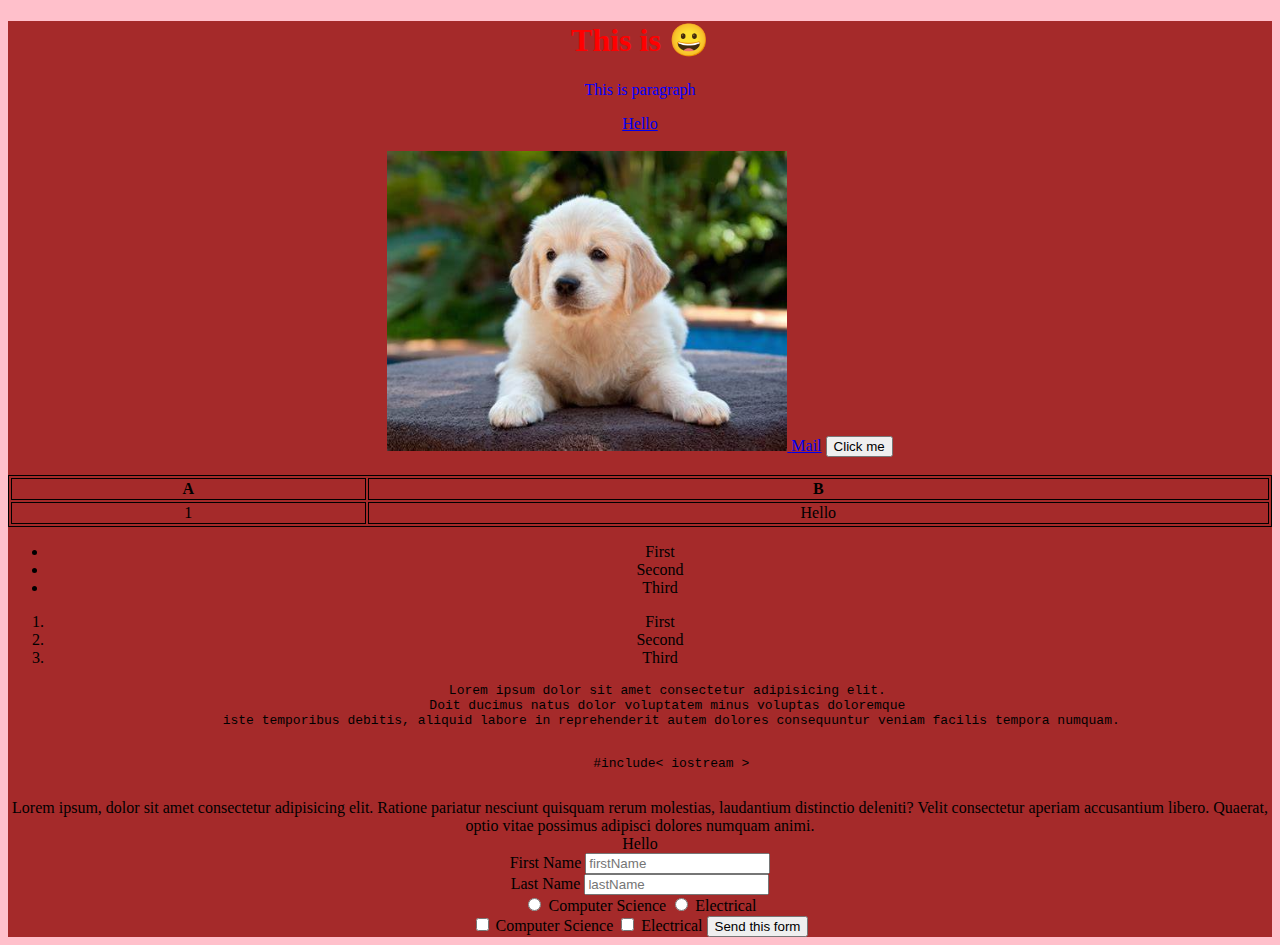
<file: Day_02/index.html>
<!DOCTYPE html>
<html lang="en">
  <head>
    <meta charset="UTF-8" />
    <meta name="viewport" content="width=device-width, initial-scale=1.0" />
    <title>Document</title>
    <link rel="stylesheet" href="style.css" />
    <style>
      p {
        color: blue;
      }
    </style>
  </head>
  <body>
    <div class="firstClass" id="firstId">
      <h1 style="color: red">This is 😀</h1>
      <p>This is paragraph</p>
      <a href="./style.css" target="_blank">Hello</a>
      <br /><br />
      <a href="https://github.com" target="_blank">
        <img src="./dog Img.jpeg" width="400px" height="300px" />
      </a>
      <a href="https://mail.google.com/mail/">Mail</a>
      <a href="https://github.com" target="_blank">
        <button>Click me</button>
      </a>
      <br /><br />
      <!--HTML Table-->
      <table style="width: 100%">
        <tr>
          <th>A</th>
          <th>B</th>
        </tr>
        <tr>
          <td>1</td>
          <td>Hello</td>
        </tr>
      </table>
      <!--Unordered List-->
      <ul>
        <li>First</li>
        <li>Second</li>
        <li>Third</li>
      </ul>
      <!--Ordered List-->
      <ol>
        <li>First</li>
        <li>Second</li>
        <li>Third</li>
      </ol>
      <!--Print the content as it is-->
      <pre>
        Lorem ipsum dolor sit amet consectetur adipisicing elit. 
        Doit ducimus natus dolor voluptatem minus voluptas doloremque 
        iste temporibus debitis, aliquid labore in reprehenderit autem dolores consequuntur veniam facilis tempora numquam.
    </pre
      >
      <pre>
        #include< iostream >
    </pre
      >
      <div>
        Lorem ipsum, dolor sit amet consectetur adipisicing elit. Ratione
        pariatur nesciunt quisquam rerum molestias, laudantium distinctio
        deleniti? Velit consectetur aperiam accusantium libero. Quaerat, optio
        vitae possimus adipisci dolores numquam animi.
      </div>
      <span> Hello </span>
      <form >
        <label for="firstName">First Name</label> 
        <input type="text" id="firstName" name="firstName" placeholder="firstName"> <br>
        <label for="lastName">Last Name</label> 
        <input type="text" id="lastName" name="lastName" placeholder="lastName">
        <br />
        <input type="radio" id="computerScience" name="subject">
        <label for="computerScience">Computer Science</label>
        <input type="radio" id="electrical" name="subject">
        <label for="electrical">Electrical</label>   
        <br />
        <input type="checkbox" id="computerScience" name="subject1">
        <label for="computerScience">Computer Science</label>
        <input type="checkbox" id="electrical" name="subject2">
        <label for="electrical">Electrical</label>
        <input type="submit" value="Send this form">
      </form>
    </div>
  </body>
</html>
</file>
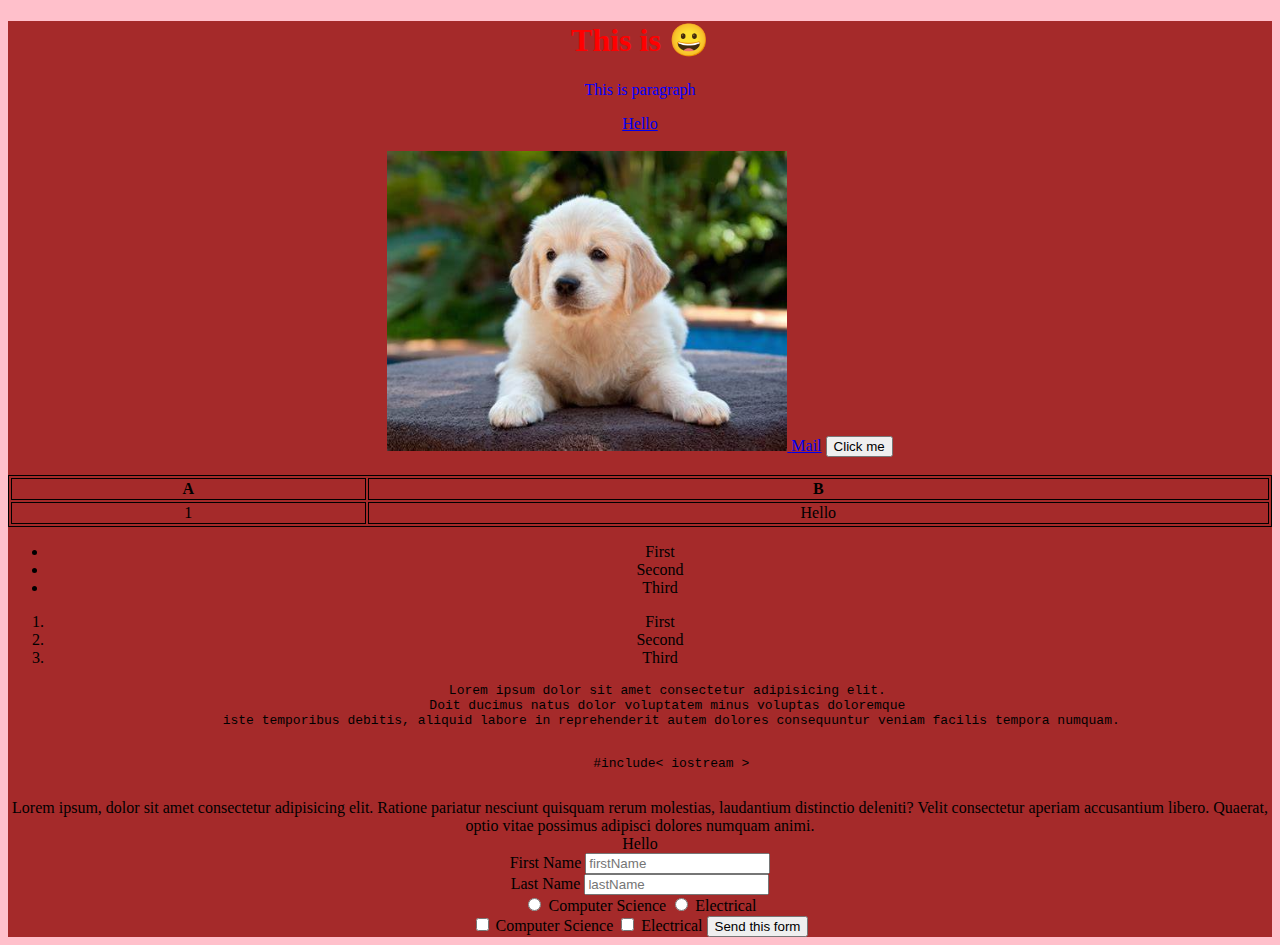
<file: Day_02Part2/index.html>
<!DOCTYPE html>
<html lang="en">
  <head>
    <meta charset="UTF-8" />
    <meta name="viewport" content="width=device-width, initial-scale=1.0" />
    <title>Document</title>
    <link rel="stylesheet" href="style.css" />
    <style>
      p {
        color: blue;
      }
    </style>
  </head>
  <body>
    <div class="firstClass" id="firstId">
      <h1 style="color: red">This is 😀</h1>
      <p>This is paragraph</p>
      <a href="./style.css" target="_blank">Hello</a>
      <br /><br />
      <a href="https://github.com" target="_blank">
        <img src="./dog Img.jpeg" width="400px" height="300px" />
      </a>
      <a href="https://mail.google.com/mail/">Mail</a>
      <a href="https://github.com" target="_blank">
        <button>Click me</button>
      </a>
      <br /><br />
      <!--HTML Table-->
      <table style="width: 100%">
        <tr>
          <th>A</th>
          <th>B</th>
        </tr>
        <tr>
          <td>1</td>
          <td>Hello</td>
        </tr>
      </table>
      <!--Unordered List-->
      <ul>
        <li>First</li>
        <li>Second</li>
        <li>Third</li>
      </ul>
      <!--Ordered List-->
      <ol>
        <li>First</li>
        <li>Second</li>
        <li>Third</li>
      </ol>
      <!--Print the content as it is-->
      <pre>
        Lorem ipsum dolor sit amet consectetur adipisicing elit. 
        Doit ducimus natus dolor voluptatem minus voluptas doloremque 
        iste temporibus debitis, aliquid labore in reprehenderit autem dolores consequuntur veniam facilis tempora numquam.
    </pre
      >
      <pre>
        #include< iostream >
    </pre
      >
      <div>
        Lorem ipsum, dolor sit amet consectetur adipisicing elit. Ratione
        pariatur nesciunt quisquam rerum molestias, laudantium distinctio
        deleniti? Velit consectetur aperiam accusantium libero. Quaerat, optio
        vitae possimus adipisci dolores numquam animi.
      </div>
      <span> Hello </span>
      <form >
        <label for="firstName">First Name</label> 
        <input type="text" id="firstName" name="firstName" placeholder="firstName"> <br>
        <label for="lastName">Last Name</label> 
        <input type="text" id="lastName" name="lastName" placeholder="lastName">
        <br />
        <input type="radio" id="computerScience" name="subject">
        <label for="computerScience">Computer Science</label>
        <input type="radio" id="electrical" name="subject">
        <label for="electrical">Electrical</label>   
        <br />
        <input type="checkbox" id="computerScience" name="subject1">
        <label for="computerScience">Computer Science</label>
        <input type="checkbox" id="electrical" name="subject2">
        <label for="electrical">Electrical</label>
        <input type="submit" value="Send this form">
      </form>
    </div>
  </body>
</html>
</file>
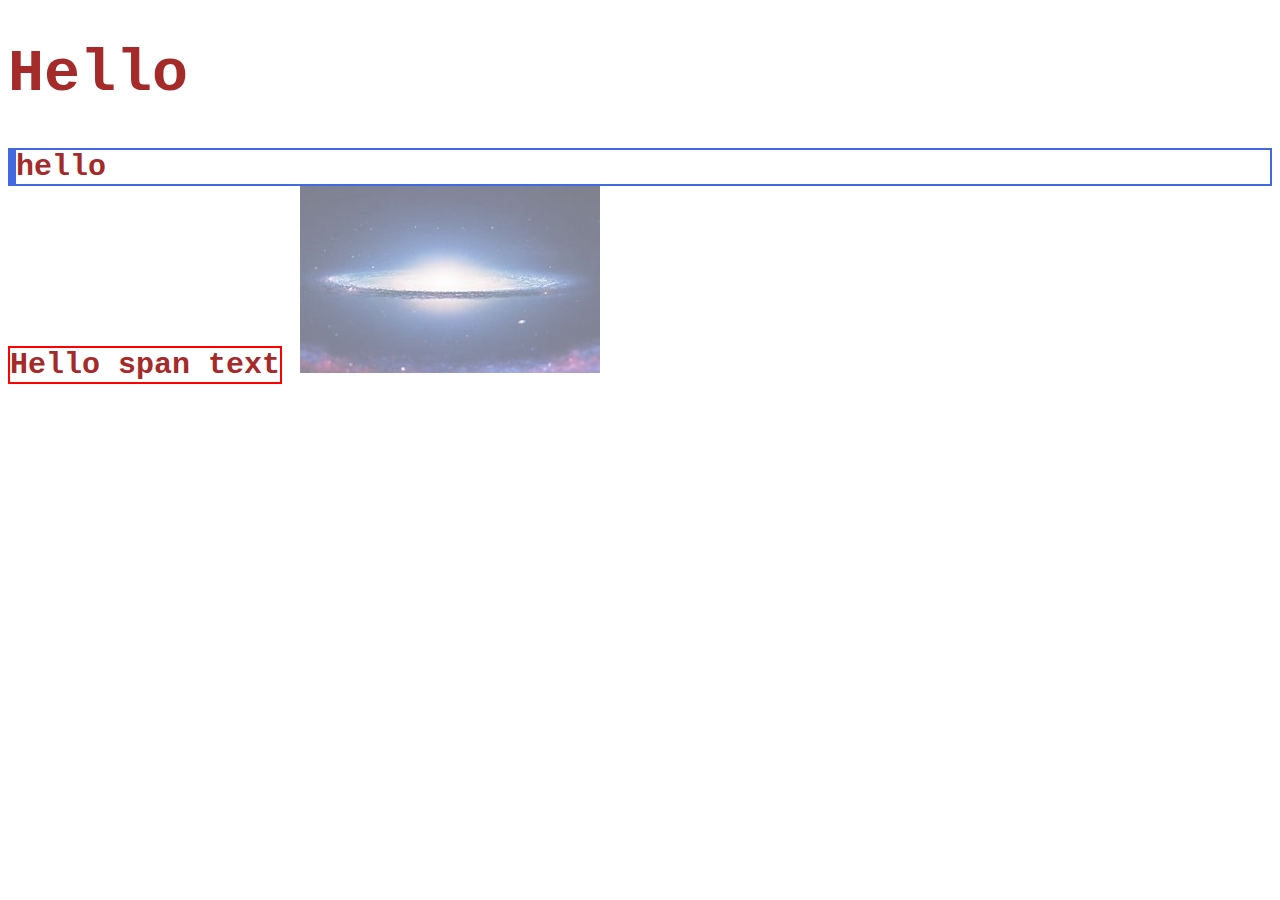
<file: Day_03/index.html>
<!DOCTYPE html>
<html lang="en">
  <head>
    <meta charset="UTF-8" />
    <meta name="viewport" content="width=device-width, initial-scale=1.0" />
    <link rel="stylesheet" href="./style/style.css" />
    <title>Document</title>
  </head>
  <body>
    <h1>Hello</h1>
    <div>
        <div class="special">hello</div>
    </div>
    <span>Hello span text</span>
    <img src="./image/galaxy.jpg" alt="" />
  </body>
</html>
</file>
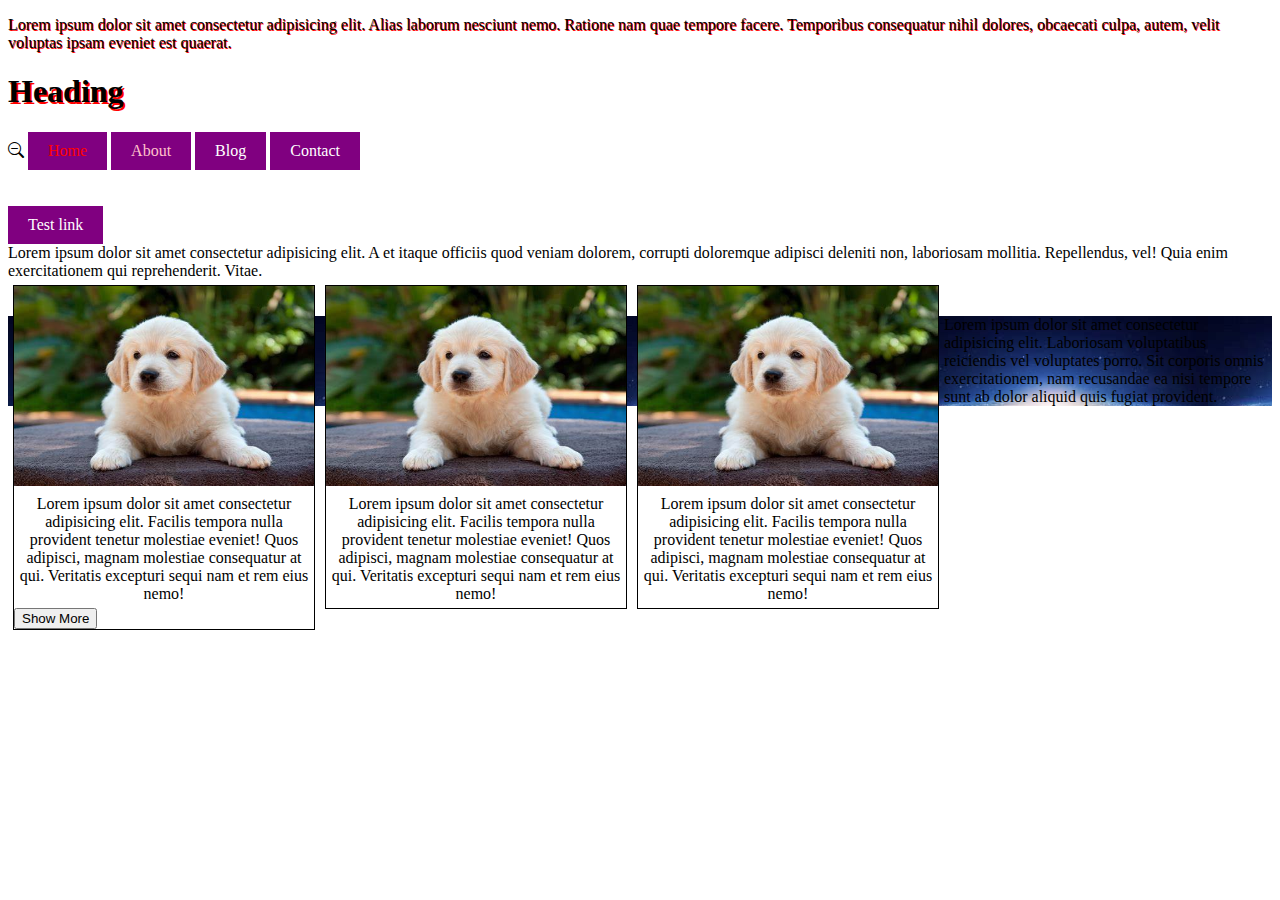
<file: Day_04/index.html>
<!DOCTYPE html>
<html lang="en">
<head>
    <meta charset="UTF-8">
    <meta name="viewport" content="width=device-width, initial-scale=1.0">
    <title>Document</title>
    <!-- <link rel="stylesheet" href="https://cdn.jsdelivr.net/npm/@fortawesome/fontawesome-free@6.2.1/css/fontawesome.min.css" integrity="sha384-QYIZto+st3yW+o8+5OHfT6S482Zsvz2WfOzpFSXMF9zqeLcFV0/wlZpMtyFcZALm" crossorigin="anonymous"> -->
    <link rel="stylesheet" href="https://cdn.jsdelivr.net/npm/bootstrap-icons@1.10.5/font/bootstrap-icons.css">
    <link rel="stylesheet" href="./style/style.css">
</head>
<body>
    <p class="solid">Lorem ipsum dolor sit amet consectetur adipisicing elit. Alias laborum nesciunt nemo. Ratione nam quae tempore facere. Temporibus consequatur nihil dolores, obcaecati culpa, autem, velit voluptas ipsam eveniet est quaerat.</p>
    <h1>Heading</h1>
    <i class="bi bi-zoom-out"></i>
    <a id="one" href="index.html">Home</a>
    <a id="two" href="about.html">About</a>
    <a id="three" href="index.html">Blog</a>
    <a id="four" href="about.html">Contact</a>

    <br><br>
    <!-- <form action="">
        <input type="email">
        <input id="test" type="password">
        <button id="show" style="display: none;">Show</button>
    </form> -->
    <br>
    <a href="index.html">Test link</a>
    <div>
        Lorem ipsum dolor sit amet consectetur adipisicing elit. A et itaque officiis quod veniam dolorem, corrupti doloremque adipisci deleniti non, laboriosam mollitia. Repellendus, vel! Quia enim exercitationem qui reprehenderit. Vitae.
    </div>
    <div class="imageGallery">
        <img src="./image/dog Img.jpeg" alt="Dog image" width="300px" height="200px">
        <div class="discription">Lorem ipsum dolor sit amet consectetur adipisicing elit. Facilis tempora nulla provident tenetur molestiae eveniet! Quos adipisci, magnam molestiae consequatur at qui. Veritatis excepturi sequi nam et rem eius nemo!</div>
        <button>Show More</button>
    </div>
    <div class="imageGallery">
        <img src="./image/dog Img.jpeg" alt="Dog image" width="300px" height="200px">
        <div class="discription">Lorem ipsum dolor sit amet consectetur adipisicing elit. Facilis tempora nulla provident tenetur molestiae eveniet! Quos adipisci, magnam molestiae consequatur at qui. Veritatis excepturi sequi nam et rem eius nemo!</div>
    </div>
    <div class="imageGallery">
        <img src="./image/dog Img.jpeg" alt="Dog image" width="300px" height="200px">
        <div class="discription">Lorem ipsum dolor sit amet consectetur adipisicing elit. Facilis tempora nulla provident tenetur molestiae eveniet! Quos adipisci, magnam molestiae consequatur at qui. Veritatis excepturi sequi nam et rem eius nemo!</div>
    </div>
    <br><br>
    <div id="back">Lorem ipsum dolor sit amet consectetur adipisicing elit. Laboriosam voluptatibus reiciendis vel voluptates porro. Sit corporis omnis exercitationem, nam recusandae ea nisi tempore sunt ab dolor aliquid quis fugiat provident.</div>
</body>
</html>
</file>
<file: Day_02/style.css>
body{
    /* text-align: center; */
    background-color: pink;
}
table,th,td{
    border: 1px solid black;
}
.firstClass{
    text-align: center;
}
#firstId{
    background-color: brown;
}
</file>
<file: Day_02Part2/style.css>
body{
    /* text-align: center; */
    background-color: pink;
}
table,th,td{
    border: 1px solid black;
}
.firstClass{
    text-align: center;
}
#firstId{
    background-color: brown;
}
</file>
<file: Day_03/style/style.css>
body{
    /* background-color: wheat; */
    /* background-image: url(../image/screen-0.jpg); */
    color: brown;
    /* text-align: center; */
    font-family: 'Courier New', Courier, monospace;
    font-size: 30px;
    font-weight: bold; 
    background-repeat: no-repeat;
    background-repeat:repeat-y;
    background-position: right top;
}
.special{
    opacity: 1;
    /* border: 2px solid red; */
    border-width: 2px;
    border-style: solid;
    border-color: royalblue;
    /* border-radius: 50px;
    border-top-style: dotted;
    border-right-style: groove;    
    border-bottom-style: dashed ;     */
    border-left-width: 8px;
    /* margin: 50px; */
    /* padding: 20px;
    margin-top: 10px;
    margin-bottom: 10px;
    margin-left: 50px; */
    margin: auto;
    padding: auto;
    /* width: auto; */
}
/* div{
    opacity: 1;
    border: 2px solid red;
    border-width: 2px;
    border-style: solid;
    border-color: royalblue;
    border-radius: 50px;
    border-top-style: dotted;
    border-right-style: groove;    
    border-bottom-style: dashed ;    
    border-left-width: 8px;
    margin: 50px;
    padding: 20px;
    margin-top: 10px;
    margin-bottom: 10px;
    margin-left: 50px;
    width: auto;
} */
div:hover{
    background-color: red;
    color: white;
}
img{
    opacity: 0.5;
}
span{
    border: 2px solid red;
    padding: 0px;
}
</file>
<file: Day_04/style/style.css>
body{
    /* text-align: justify; */
    /* background-image: linear-gradient(yellow,green); */
    /* background-repeat: no-repeat; */
}
p{
    outline-color: black;
    /* text-decoration: underline; */
    /* text-decoration: line-through; */
    /* text-transform: lowercase; */
    /* direction: rtl;
    unicode-bidi: bidi-override; */
    /* text-indent: 20px;
    letter-spacing: 3px; */
    /* line-height: 1.8; */
    /* word-spacing: 20px; */
    text-shadow: 1px 1px red;

}
p.solid{
    /* outline-style: solid;
    outline-width: 10px; */
}
/* a{
    text-decoration: none;
    color: black;
} */
#one{
    color: red;
}
#two{
    color: pink;
}
h1{
    text-shadow: 2px 2px red;
    /* font-family: 'Segoe UI', Tahoma, Geneva, Verdana, sans-serif;
    font-style:italic; */
    /* font: 20px Arial, sans-serif; */
    font: italic bold Arial;
}
/* a:link{
    color: black;
}
a:visited{
    color: orangered;
}
a:hover{
    background-color: pink;
}
a:active{
    text-decoration: none;
} */
a:link, a:visited{
    background-color: purple;
    color: white;
    padding: 10px 20px;
    text-align: center;
    text-decoration: none;
    display: inline-block;
}
a:hover, a:active{
    background-color: blueviolet;
}
/* div{
    background-color: grey;
    width: 200px;
    height: 100px;
    overflow: hidden;
    overflow: scroll;
    overflow-x: hidden;
    overflow-y: hidden;
    overflow: auto;
    float: left;
} */
div.imageGallery{
    float: left;
    margin: 5px;
    border: 1px solid black;
    width: 300px;
}
div.discription{
    padding: 5px;
    text-align: center;
}
#back{
    background-image: url(../image/galaxy.jpg);
}
</file>
